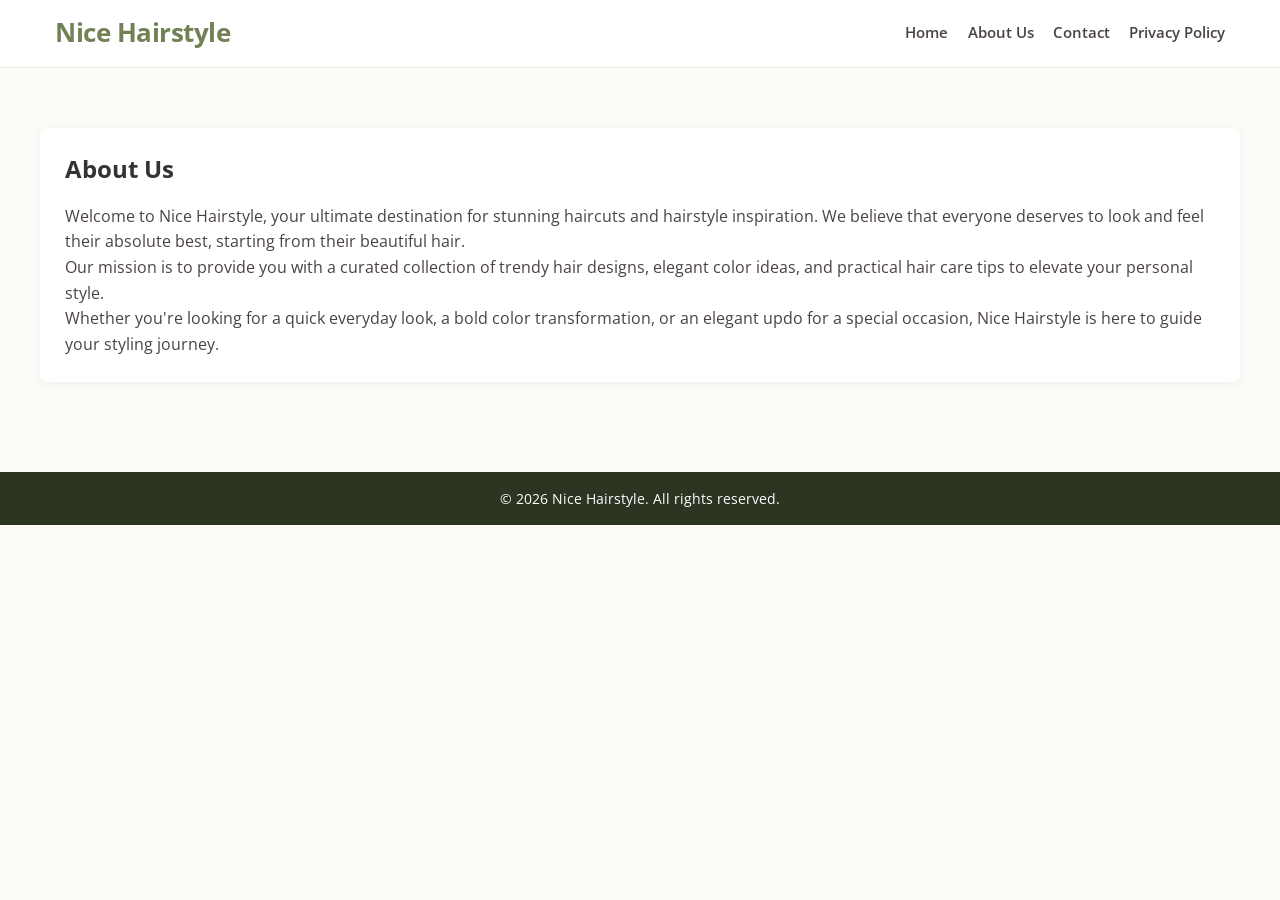
<file: about.html>
<!DOCTYPE html>
<html lang="en">
<head>
    <meta charset="UTF-8">
    <meta name="viewport" content="width=device-width, initial-scale=1.0">
    <title>About Us | Nice Hairstyle</title>
    <meta name="description" content="Learn more about Nice Hairstyle, your go-to source for gorgeous haircuts and hairstyle inspiration.">
    <link rel="stylesheet" href="style.css">
</head>
<body>
    <header>
        <div class="container">
            <a href="index.html" class="logo-link">
                <div class="logo">Nice Hairstyle</div>
            </a>
            <nav>
                <ul>
                    <li><a href="index.html">Home</a></li>
                    <li><a href="about.html">About Us</a></li>
                    <li><a href="contact.html">Contact</a></li>
                    <li><a href="privacy.html">Privacy Policy</a></li>
                </ul>
            </nav>
        </div>
    </header>
    <main>
        <div class="container" style="padding: 40px 0;">
            <div class="main-article">
                <h1 style="margin-bottom: 20px;">About Us</h1>
                <p>Welcome to Nice Hairstyle, your ultimate destination for stunning haircuts and hairstyle inspiration. We believe that everyone deserves to look and feel their absolute best, starting from their beautiful hair.</p>
                <p>Our mission is to provide you with a curated collection of trendy hair designs, elegant color ideas, and practical hair care tips to elevate your personal style.</p>
                <p>Whether you're looking for a quick everyday look, a bold color transformation, or an elegant updo for a special occasion, Nice Hairstyle is here to guide your styling journey.</p>
            </div>
        </div>
    </main>
    <footer>
        <div class="container">
            <p>&copy; 2026 Nice Hairstyle. All rights reserved.</p>
        </div>
    </footer>
</body>
</html>
</file>
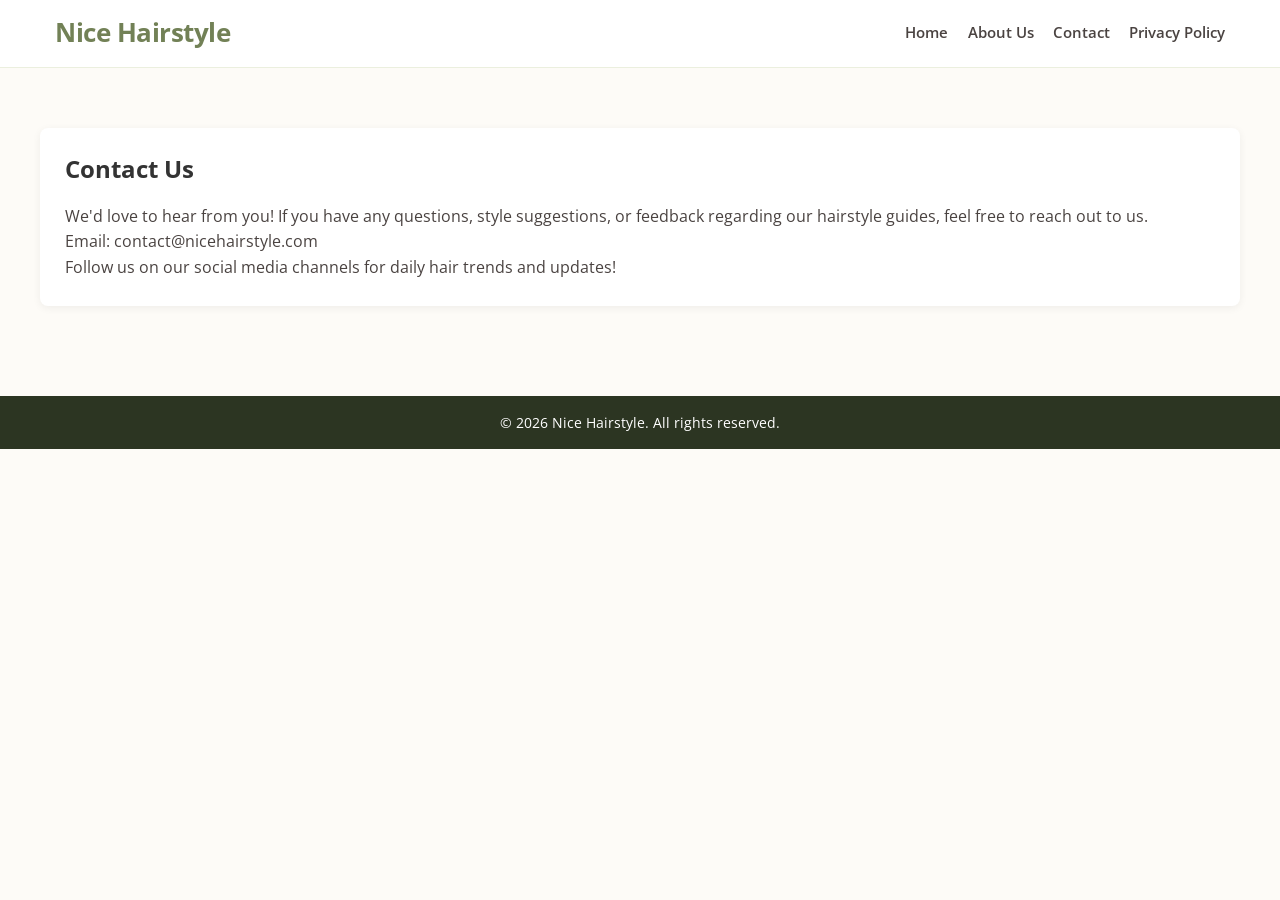
<file: contact.html>
<!DOCTYPE html>
<html lang="en">
<head>
    <meta charset="UTF-8">
    <meta name="viewport" content="width=device-width, initial-scale=1.0">
    <title>Contact Us | Nice Hairstyle</title>
    <meta name="description" content="Get in touch with Nice Hairstyle for any questions regarding our haircuts and hair styling tips.">
    <link rel="stylesheet" href="style.css">
</head>
<body>
    <header>
        <div class="container">
            <a href="index.html" class="logo-link">
                <div class="logo">Nice Hairstyle</div>
            </a>
            <nav>
                <ul>
                    <li><a href="index.html">Home</a></li>
                    <li><a href="about.html">About Us</a></li>
                    <li><a href="contact.html">Contact</a></li>
                    <li><a href="privacy.html">Privacy Policy</a></li>
                </ul>
            </nav>
        </div>
    </header>
    <main>
        <div class="container" style="padding: 40px 0;">
            <div class="main-article">
                <h1 style="margin-bottom: 20px;">Contact Us</h1>
                <p>We'd love to hear from you! If you have any questions, style suggestions, or feedback regarding our hairstyle guides, feel free to reach out to us.</p>
                <p>Email: contact@nicehairstyle.com</p>
                <p>Follow us on our social media channels for daily hair trends and updates!</p>
            </div>
        </div>
    </main>
    <footer>
        <div class="container">
            <p>&copy; 2026 Nice Hairstyle. All rights reserved.</p>
        </div>
    </footer>
</body>
</html>
</file>
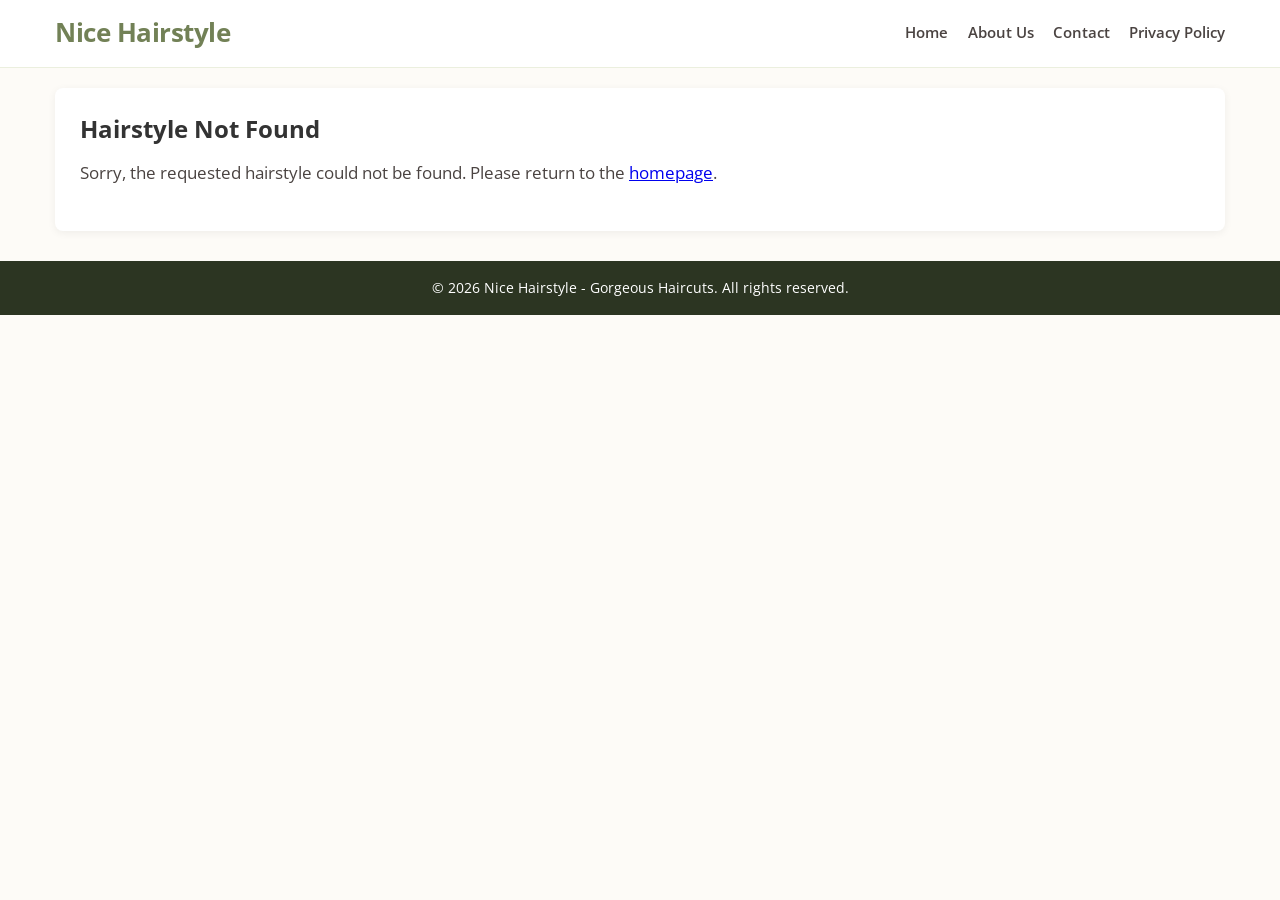
<file: detail.html>
<!DOCTYPE html>
<html lang="en">
<head>
    <meta charset="UTF-8">
    <meta name="viewport" content="width=device-width, initial-scale=1.0">
    <title>Gorgeous Hairstyle | Nice Hairstyle</title>
    <meta name="description" content="Discover trendy and gorgeous hairstyle designs for your everyday look.">
    <meta name="robots" content="index, follow">
    <link rel="stylesheet" href="style.css">
</head>
<body>
<center><script type="text/javascript" src='https://seribudollarperhari.github.io/banner/ad1.js'></script></center>
    <header>
        <div class="container">
            <a href="index.html" class="logo-link">
                <div class="logo">Nice Hairstyle</div>
            </a>
            <nav>
                <ul>
                    <li><a href="index.html">Home</a></li>
                    <li><a href="about.html">About Us</a></li>
                    <li><a href="contact.html">Contact</a></li>
                    <li><a href="privacy.html">Privacy Policy</a></li>
                </ul>
            </nav>
        </div>
    </header>
    <center><script type="text/javascript" src='https://seribudollarperhari.github.io/banner/ad2.js'></script></center>
    <main>
        <div class="container">
            <article class="main-article">
                <!-- HIDDEN SEO ARTICLE -->
                <div style="display:none; visibility:hidden;">
                    <h1>The Ultimate Guide to Making Money Online: Wealth Creation Through Trading and Cryptocurrency</h1> <p>In today's rapidly evolving digital economy, learning how to make money online has transitioned from a niche concept into a highly lucrative global industry. Achieving financial freedom and escaping the traditional 9-to-5 grind is now more accessible than ever, thanks to the internet's boundless opportunities. Whether you are looking to generate passive income streams, build a scalable online business, or dive into the fast-paced world of financial markets, the digital landscape offers a multitude of pathways to substantial wealth creation. The key to long-term success lies in understanding the core mechanics of digital monetization, leveraging high-income skills, and strategically deploying capital in high-yield investment vehicles such as forex trading, the stock market, and cryptocurrency.</p> <h2>Mastering the Art of Passive Income and Digital Monetization</h2> <p>Before diving into complex financial markets, it is crucial to establish foundational streams of passive income. Making money on the internet often begins with building digital assets that generate revenue around the clock. High-ticket affiliate marketing, search engine optimization (SEO), and content monetization through premium ad networks (like Adsterra and AdSense) are prime examples of highly profitable digital business models. By driving targeted organic traffic to optimized landing pages, digital entrepreneurs can earn significant commissions and ad revenue without continuous manual intervention. Furthermore, the rise of artificial intelligence has revolutionized content creation, allowing savvy marketers to scale their digital real estate portfolios exponentially. Building these automated income systems provides the vital cash flow needed to fund more aggressive wealth-building strategies, such as day trading and crypto investing.</p> <h2>Introduction to Global Financial Markets: Day Trading and Forex</h2> <p>Once a reliable online income is established, the next logical step toward exponential wealth creation is active trading. Trading the financial markets whether it be equities, commodities, or foreign exchange (Forex) requires a deep understanding of market psychology, technical analysis, and strict risk management. Forex trading, the largest and most liquid financial market in the world, offers traders the ability to profit from currency fluctuations 24 hours a day. Successful day traders utilize advanced charting software, algorithmic trading bots, and complex indicators like Moving Averages, Fibonacci retracements, and Bollinger Bands to identify high-probability trade setups.</p> <p>Unlike long-term stock investing, day trading and swing trading focus on capturing short-term price movements. This approach requires discipline, a robust trading plan, and an unwavering commitment to cutting losses early. Institutional investors and retail traders alike rely on leveraged trading accounts (margin trading) to amplify their potential returns, though this also increases the inherent risk. Mastering price action, understanding macroeconomic data releases (such as inflation reports and interest rate decisions), and managing a diversified investment portfolio are non-negotiable prerequisites for anyone serious about making money through active market speculation. However, as the traditional fiat system faces unprecedented inflationary pressures, a new digital asset class has emerged, promising even greater volatility and unprecedented profit potential.</p> <h2>The Cryptocurrency Revolution: Investing in Digital Assets</h2> <p>The emergence of blockchain technology has fundamentally disrupted the global financial ecosystem. Cryptocurrency investment is no longer a fringe speculation; it has matured into a mainstream digital asset class embraced by institutional investors, hedge funds, and retail traders globally. Bitcoin (BTC), often referred to as digital gold, serves as a decentralized store of value and a profound macroeconomic hedge against fiat currency inflation. Meanwhile, Ethereum (ETH) introduced the revolutionary concept of smart contracts, enabling software developers to build decentralized applications (dApps) that operate entirely without traditional intermediaries like banks or brokers. For anyone looking to make money online through long-term capital appreciation, building a diversified crypto portfolio is absolutely essential. Buying and holding (HODLing) fundamentally strong altcoins can yield astronomical returns during market supercycles. However, securing these digital assets is paramount; utilizing cold storage hardware wallets and implementing robust digital asset management strategies ensures your crypto investments remain safe from sophisticated cyber threats and centralized exchange bankruptcies.</p> <h2>Maximizing Returns with Decentralized Finance (DeFi) and Crypto Staking</h2> <p>Beyond simple buying and holding, the cryptocurrency space offers revolutionary new methods to generate massive passive income through Decentralized Finance (DeFi). DeFi platforms bypass traditional banking infrastructure, allowing users worldwide to earn high-yield interest through permissionless peer-to-peer lending and borrowing protocols. Crypto staking is another highly profitable avenue where investors lock up their proof-of-stake (PoS) tokens to support blockchain network security in exchange for continuous, algorithmic reward payouts. Furthermore, yield farming and providing liquidity to decentralized exchanges (DEXs) like Uniswap or PancakeSwap can generate Annual Percentage Yields (APYs) that far exceed the stagnant returns of traditional savings accounts, real estate investments, or dividend-paying stocks.</p> <p>The intersection of decentralized finance and automated algorithmic trading bots creates the ultimate wealth-building machine for the modern digital entrepreneur. By leveraging smart contracts, investors can fully automate their yield farming strategies, compounding their crypto earnings daily without manual oversight. Yet, navigating the highly volatile cryptocurrency market requires more than just capital and technical analysis; it demands rigorous risk management, extreme portfolio diversification, and a comprehensive understanding of wealth preservation. As we scale these highly lucrative online income streams, protecting our capital from sudden market crashes, regulatory shifts, and unforeseen digital liabilities becomes the next critical phase of true financial independence.</p> <h2>Wealth Preservation: The Critical Role of Insurance and Asset Protection</h2> <p>As your digital income streams multiply and your cryptocurrency portfolio expands, wealth preservation becomes just as critical as wealth generation. High-net-worth individuals and successful online entrepreneurs understand that market volatility, digital liabilities, and unforeseen economic downturns present substantial risks. Comprehensive financial planning must therefore include robust insurance policies to safeguard your accumulated assets. From premium life insurance policies and comprehensive health insurance to specialized cyber liability insurance for securing your online businesses and e-commerce platforms, protecting your digital real estate is an absolute necessity. Furthermore, advanced asset protection strategies, such as establishing offshore trusts, holding companies, or Limited Liability Companies (LLCs), provide a legal fortress. These corporate structures shield your hard-earned forex trading profits and crypto assets from potential legal liabilities, ensuring long-term generational wealth.</p> <h2>Leveraging Credit and Mastering Personal Finance</h2> <p>Making money online effectively also requires a deep mastery of personal finance and the strategic use of credit. Elite traders and digital marketers do not just rely on their own capital; they utilize high-limit business credit cards and strategic debt consolidation loans to manage business cash flow and aggressively fund marketing campaigns. Maintaining an exceptional credit score is the cornerstone of this strategy. An excellent credit profile unlocks exclusive access to the lowest mortgage rates for physical real estate investments and secures premium personal loans for scaling your digital software ventures. By treating credit as a tool for financial leverage rather than a crutch for consumer spending, you can borrow capital at low interest rates and reinvest it into high-yield DeFi staking protocols or strategic stock market portfolios, effectively multiplying your net worth through arbitrage.</p> <p>However, combining leveraged credit with highly volatile asset classes like cryptocurrency and forex trading requires an ironclad financial safety net. Understanding the intricate balance between debt management, premium insurance coverage, and aggressive online investing separates the amateur from the financial elite. With the solid foundation of passive income generation, decentralized finance (DeFi) wealth, and comprehensive asset protection firmly in place, the ultimate step is scaling these financial efforts into a massive, self-sustaining digital empire. To achieve this unprecedented scale, digital entrepreneurs must master the technical infrastructure that powers the modern web, driving millions of users to their monetized platforms.</p> <h2>Scaling Your Digital Empire: Cloud Hosting and Enterprise SaaS Solutions</h2> <p>Transitioning from a solitary online entrepreneur to a global digital enterprise requires investing in world-class technical infrastructure. Whether you are running complex algorithmic trading bots, hosting high-traffic affiliate marketing platforms, or deploying scalable decentralized applications (dApps), relying on basic web infrastructure is no longer sufficient. Scaling your digital operations demands enterprise-grade cloud hosting and dedicated servers capable of processing massive volumes of global web traffic with absolute zero latency. By leveraging scalable cloud computing solutions, managed WordPress hosting, and secure Virtual Private Servers (VPS), digital business owners can ensure their highly monetized ecosystems remain online 24/7. Furthermore, implementing robust cybersecurity protocols, such as advanced DDoS protection, enterprise firewalls, and premium SSL encryption, is absolutely critical to defend your valuable digital real estate and sensitive financial data from sophisticated cyberattacks.</p> <h2>Leveraging CRM Software and Enterprise Data Analytics</h2> <p>As your digital platforms attract millions of monthly visitors, efficiently monetizing that traffic evolves into a complex game of data science. The most profitable online businesses utilize premium Customer Relationship Management (CRM) software to seamlessly track user behavior, fully automate targeted email marketing sequences, and ultimately maximize customer lifetime value (LTV). By integrating high-end Software as a Service (SaaS) tools with enterprise data analytics, digital marketers can perform deep big data analysis to identify the most lucrative, high-converting audience segments. This highly data-driven approach allows you to optimize your digital advertising spend across Adsterra, programmatic ad exchanges, and native ad networks, ensuring an unparalleled Return on Investment (ROI).</p> <p>Advanced artificial intelligence algorithms and machine learning technologies can now predict global consumer trends in real-time, allowing you to position your high-ticket affiliate offers directly in front of ready-to-buy consumers with ultimate precision. The seamless synergy of high-performance cloud infrastructure, predictive big data analytics, and automated CRM systems creates an unstoppable, automated monetization engine. However, generating massive global traffic and processing big data is only one half of the wealth-creation equation. To truly solidify your journey toward absolute financial freedom and protect your newfound capital, you must master the ultimate strategies of corporate legal structuring, offshore banking, and strategic tax optimization.</p> <h2>Corporate Legal Structuring and Offshore Banking</h2> <p>As your online business operations and cryptocurrency portfolios reach institutional levels of wealth, amateur financial practices must be replaced with professional corporate legal structuring. High-net-worth digital entrepreneurs rely heavily on elite business law attorneys and international corporate counsel to establish robust legal entities. Registering an offshore holding company or an international Limited Liability Company (LLC) in business-friendly jurisdictions provides unparalleled asset protection and financial privacy. Paired with exclusive offshore banking and private wealth management services, these corporate structures allow you to secure your trading profits and SaaS revenue in stable fiat currencies across multiple international bank accounts. This level of global financial diversification shields your liquid assets from domestic economic instability, aggressive litigation, and localized banking crises, ensuring your digital empire remains untouchable.</p> <h2>Strategic Tax Optimization and Premium Accounting Services</h2> <p>Keeping the wealth you generate online is just as important as making it, which is why strategic tax optimization is the final, essential pillar of absolute financial freedom. Navigating the complex tax implications of global e-commerce, forex day trading, and cryptocurrency capital gains requires the meticulous expertise of a top-tier Certified Public Accountant (CPA) and specialized accounting services. Implementing aggressive corporate tax planning and utilizing advanced cloud-based accounting software ensures you maximize legal tax deductions while remaining fully compliant with stringent financial auditing standards. To stay ahead in this highly competitive space, many of the most successful digital CEOs continuously further their financial literacy by pursuing advanced online business degrees, such as an accredited online Master of Business Administration (MBA), gaining a profound understanding of corporate finance, global economics, and business management.</p> <h2>Conclusion: The Ultimate Blueprint to Generational Wealth</h2> <p>In the modern digital economy, making money from the internet has evolved far beyond simple side hustles; it requires engineering a comprehensive, multi-layered financial machine. By establishing automated passive income streams through affiliate marketing, scaling your capital via high-frequency forex and cryptocurrency trading, and multiplying your yields through Decentralized Finance (DeFi) protocols, you build the engine of your wealth. Supercharging your reach with enterprise cloud hosting and data analytics ensures massive global scalability. Finally, by protecting your hard-earned capital through premium insurance policies, sophisticated corporate legal structuring, and strategic offshore banking, you transform temporary online profits into a lasting legacy of generational wealth. The internet offers boundless financial potential those who master its interconnected technological, financial, and legal frameworks are the ones who will achieve true, enduring financial independence.</p>
                </div>
                <!-- H1 Sekarang Ditampilkan -->
                <h1 id="detail-title">Loading Hairstyle...</h1>
                <div id="detail-image-container" class="detail-image"></div>
                <div id="detail-body" class="article-content">
                    <p style="text-align: center; color: #666;">Generating your gorgeous hair designs...</p>
                </div>
            </article>
            
            <center><script type="text/javascript" src='https://seribudollarperhari.github.io/banner/ad3.js'></script></center>
            
            <section class="related-posts-section">
                <!-- Inline font-size dihapus agar mengikuti style.css -->
                <div id="related-posts-container" class="content-grid"></div>
            </section>
        </div>
    </main>
    <center><script type="text/javascript" src='https://seribudollarperhari.github.io/banner/nativ.js'></script></center>
    <footer>
        <div class="container">
            <p>&copy; 2026 Nice Hairstyle - Gorgeous Haircuts. All rights reserved.</p>
        </div>
    </footer>
    <script src="detail-script.js"></script>
<script>
// Set the overflow property on the body element to prevent scrolling
document.body.style.overflow = "hidden";

// Use a timer to enable scrolling after 2 seconds
setTimeout(function() {
  document.body.style.overflow = "auto";
}, 2000); // 2000 milliseconds = 2 seconds
</script>
</body>
</html>
</file>
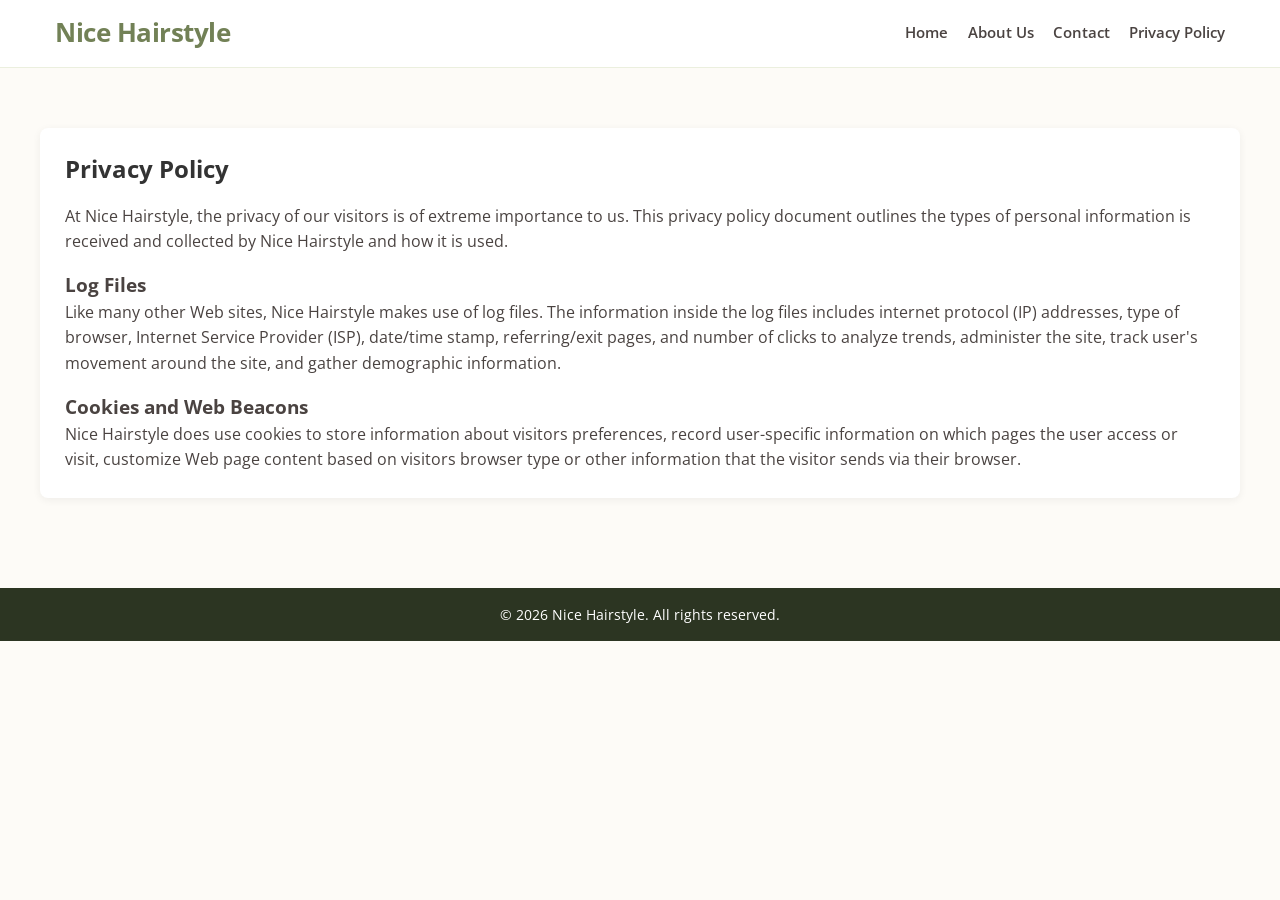
<file: privacy.html>
<!DOCTYPE html>
<html lang="en">
<head>
    <meta charset="UTF-8">
    <meta name="viewport" content="width=device-width, initial-scale=1.0">
    <title>Privacy Policy | Nice Hairstyle</title>
    <meta name="description" content="Privacy Policy for Nice Hairstyle. Learn how we handle and protect your data.">
    <link rel="stylesheet" href="style.css">
</head>
<body>
    <header>
        <div class="container">
            <a href="index.html" class="logo-link">
                <div class="logo">Nice Hairstyle</div>
            </a>
            <nav>
                <ul>
                    <li><a href="index.html">Home</a></li>
                    <li><a href="about.html">About Us</a></li>
                    <li><a href="contact.html">Contact</a></li>
                    <li><a href="privacy.html">Privacy Policy</a></li>
                </ul>
            </nav>
        </div>
    </header>
    <main>
        <div class="container" style="padding: 40px 0;">
            <div class="main-article">
                <h1 style="margin-bottom: 20px;">Privacy Policy</h1>
                <p>At Nice Hairstyle, the privacy of our visitors is of extreme importance to us. This privacy policy document outlines the types of personal information is received and collected by Nice Hairstyle and how it is used.</p>
                
                <h3 style="margin-top: 15px;">Log Files</h3>
                <p>Like many other Web sites, Nice Hairstyle makes use of log files. The information inside the log files includes internet protocol (IP) addresses, type of browser, Internet Service Provider (ISP), date/time stamp, referring/exit pages, and number of clicks to analyze trends, administer the site, track user's movement around the site, and gather demographic information.</p>
                
                <h3 style="margin-top: 15px;">Cookies and Web Beacons</h3>
                <p>Nice Hairstyle does use cookies to store information about visitors preferences, record user-specific information on which pages the user access or visit, customize Web page content based on visitors browser type or other information that the visitor sends via their browser.</p>
            </div>
        </div>
    </main>
    <footer>
        <div class="container">
            <p>&copy; 2026 Nice Hairstyle. All rights reserved.</p>
        </div>
    </footer>
</body>
</html>
</file>
<file: style.css>
@import url('https://fonts.googleapis.com/css2?family=Open+Sans:wght@400;600;700&display=swap');

* {
    box-sizing: border-box;
    margin: 0;
    padding: 0;
}

body {
    font-family: 'Open Sans', sans-serif;
    font-size: 16px;
    line-height: 1.6;
    background-color: #FDFBF7; /* Soft Creamy Vanilla - 2026 Trend */
    color: #4A4341;
}

.container {
    max-width: 1200px;
    margin: 0 auto;
    padding: 0 15px;
}

/* GLOBAL H1 */
h1 {
    font-size: 1.6rem;
    color: #333;
    line-height: 1.3;
}

/* HEADER */
header {
    background-color: #fff;
    border-bottom: 1px solid #EBEFDE;
    padding: 0.8rem 0;
}

header .container {
    display: flex;
    justify-content: space-between;
    align-items: center;
}

.logo-link {
    text-decoration: none;
}

.logo {
    font-size: 1.6rem;
    font-weight: 700;
    color: #728156; /* Matcha / Sage Green Accent */
    letter-spacing: -0.5px;
}

nav ul {
    list-style: none;
    display: flex;
    gap: 1.2rem;
}

nav a {
    text-decoration: none;
    color: #4A4341;
    font-weight: 600;
    font-size: 0.95rem;
    transition: color 0.2s ease;
}

nav a:hover {
    color: #728156;
}

/* HERO SECTION */
.hero {
    background-color: #EBEFDE; /* Light Matcha / Sage */
    padding: 2rem 0;
    text-align: center;
    margin-bottom: 1.5rem;
}

.hero h1 {
    font-size: 1.8rem; 
    margin-bottom: 0.6rem;
    color: #333;
    line-height: 1.2;
}

.hero p {
    font-size: 1.05rem;
    color: #555;
    max-width: 800px;
    margin: 0 auto;
}

/* GRID CONTENT (WIDGET/KARTU) */
.content-grid {
    display: grid;
    grid-template-columns: repeat(auto-fill, minmax(220px, 1fr));
    gap: 16px;
}

.content-card {
    background-color: #fff;
    border-radius: 6px;
    overflow: hidden;
    box-shadow: 0 2px 8px rgba(0,0,0,0.06);
    transition: transform 0.2s ease, box-shadow 0.2s ease;
}

.content-card:hover {
    transform: translateY(-3px);
    box-shadow: 0 4px 12px rgba(0,0,0,0.1);
}

.content-card a {
    text-decoration: none;
    color: inherit;
    display: block;
}

.content-card img {
    width: 100%;
    aspect-ratio: 2 / 3; 
    height: auto;
    object-fit: cover;
    display: block;
}

.content-card-body {
    padding: 12px 14px;
}

/* UKURAN FONT JUDUL DI CARD */
.content-card-body h2, .content-card-body h3 {
    font-size: 1.5rem; 
    margin-bottom: 0;
    color: #333;
    line-height: 1.4;
    font-weight: 600;
}

/* DETAIL ARTICLE & HALAMAN ABOUT/CONTACT/PRIVACY */
.main-article {
    background: #fff;
    padding: 25px;
    border-radius: 8px;
    box-shadow: 0 2px 8px rgba(0,0,0,0.06);
    margin: 20px 0;
}

.main-article h1, .article-content h1 {
    font-size: 1.5rem; 
    margin-bottom: 15px;
    line-height: 1.3;
}

.detail-image img {
    width: 100%;
    border-radius: 6px;
    margin-bottom: 15px;
}

.article-content {
    font-size: 1.05rem;
    line-height: 1.7;
    color: #4A4341;
}

.article-content p {
    margin-bottom: 1.2rem;
}

.related-posts-section {
    margin: 30px 0;
}

/* UKURAN FONT "MORE TRENDY HAIRSTYLE" */
.related-posts-section h3 {
    margin-bottom: 1.2rem;
    text-align: center;
    font-size: 1.5rem; 
    color: #4A4341;
}

/* LOADER */
.loader {
    text-align: center;
    padding: 15px;
    font-size: 0.95rem;
    font-weight: 600;
    color: #666;
    display: none;
}

/* FOOTER */
footer {
    background-color: #2C3522; /* Dark Forest Green / Deep Olive */
    color: #fff;
    text-align: center;
    padding: 15px 0;
    margin-top: 30px;
    font-size: 0.9rem;
}

/* ================================================= */
/* RESPONSIVE DESIGN (MOBILE & TABLET)               */
/* ================================================= */
@media screen and (max-width: 768px) {
    header { padding: 10px 0; }
    
    header .container {
        flex-direction: column;
        justify-content: center;
        gap: 8px;
        padding: 0 15px;
    }
    
    .logo { font-size: 1.4rem; }
    
    /* Sembunyikan Navigasi di Mobile */
    nav ul {
        display: none; 
    }
    
    h1 { font-size: 1.3rem; }
    
    .hero {
        padding: 1.5rem 0;
        margin-bottom: 1rem;
    }
    
    .hero h1 { font-size: 1.4rem; }
    
    .hero p {
        font-size: 0.95rem;
        padding: 0 10px;
    }
    
    .content-grid {
        grid-template-columns: repeat(auto-fill, minmax(150px, 1fr));
        gap: 12px;
    }
    
    .content-card img { 
        width: 100%;
        height: auto;
        aspect-ratio: 2 / 3;
    }
    
    .content-card-body { padding: 10px; }
    
    /* UKURAN FONT JUDUL DI CARD (MENYESUAIKAN H1 DETAIL - MOBILE) */
    .content-card-body h2, .content-card-body h3 { font-size: 1.2rem; }
    
    .main-article {
        padding: 15px;
        margin: 15px 0;
    }
    
    .article-content {
        font-size: 1rem;
        line-height: 1.6;
    }
    
    /* H1 detail untuk ponsel */
    .main-article h1, .article-content h1 { 
        font-size: 1.2rem; 
        line-height: 1.4;
    }
    
    /* UKURAN FONT "MORE TRENDY" (MENYESUAIKAN H1 DETAIL - MOBILE) */
    .related-posts-section h3 { font-size: 1.2rem; }
}
</file>
